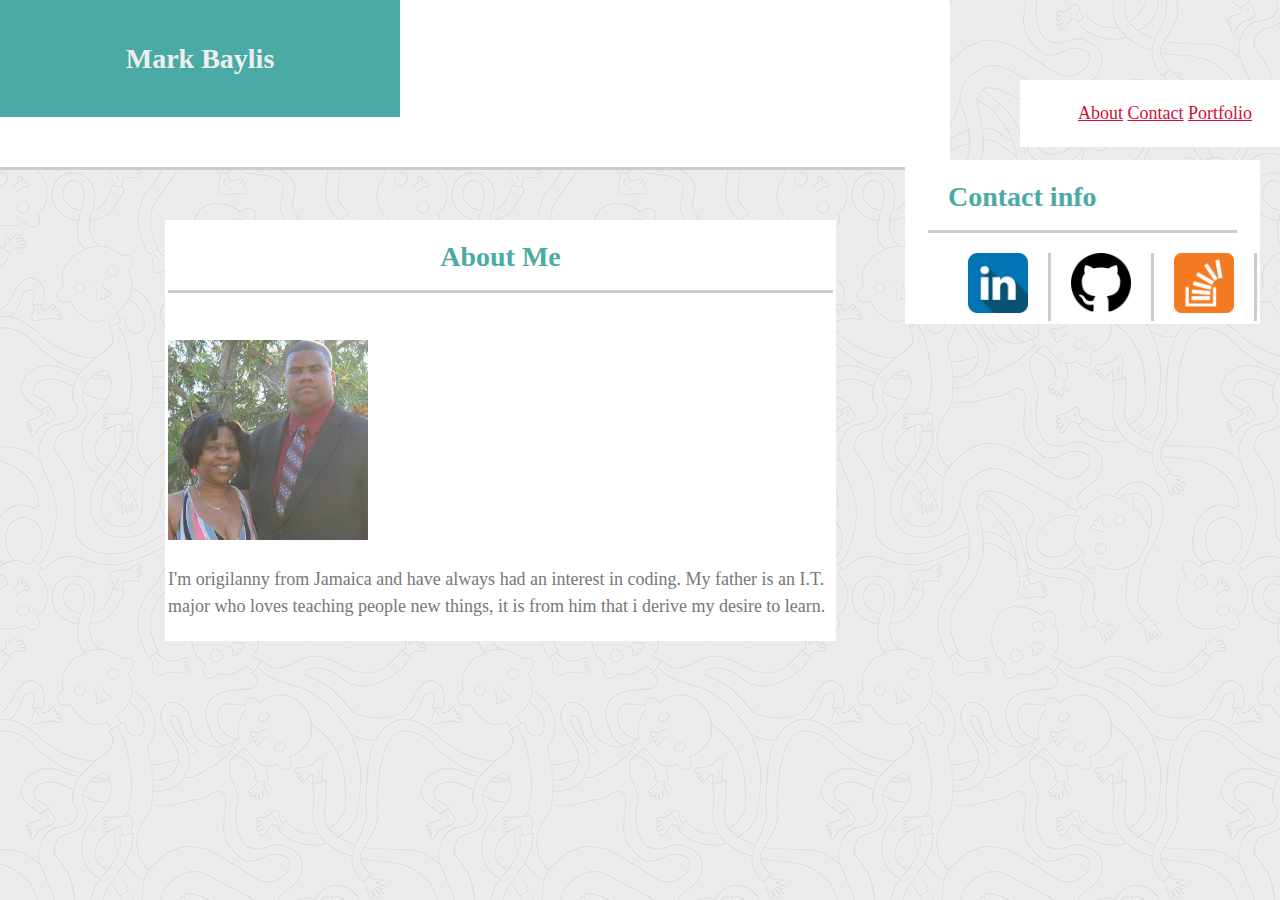
<file: index.html>
<!DOCTYPE html>
<html>
<head  >	
	<title>Student Bio</title>
	<!--<link rel="stylesheet" type="text/css" href="assets/css/reset.css">
	-->
	<link rel="stylesheet" type="text/css" href="assets/css/style.css">
	


</head>
<body >


	<header >
		<h1 class="name">Mark Baylis</h1>  

	
		<nav class="navbar">
			<a href="index.html">About</a>
			<a href="contact.html">Contact</a>
			<a href="Portfolio.html">Portfolio</a>
		</nav>
	</header>

 
	<div class="container">
	
    <section id="main-bio">
		<h2>About Me</h2>
		<br>

		<img src="assets/images/profile picture.jpg" width="200" height="200" >

		<p>I'm origilanny from Jamaica and have always had an interest in coding. My father is an I.T. major who loves teaching people new things, it is from him that i derive my desire to learn.</p>
    </section><!-- end main-bio -->

	<aside id="contact-info">

	<h3 >Contact info</h3>

	<ul class="social">
		<li>
			<img src="assets/images/linkedin.png" width="60px" height="60px">
		</li>
		<li> 
			<img src="assets/images/github.png" width="60px" height="60px">	 <a href="https://github.com/MarkB22"></a>
		</li>
		<li> 
			<img src="assets/images/overflow.png" width="60px" height="60px"><a href="#"></a>
		</li>
	</ul>

	</aside>
	</div>
</body>
</html>
</file>
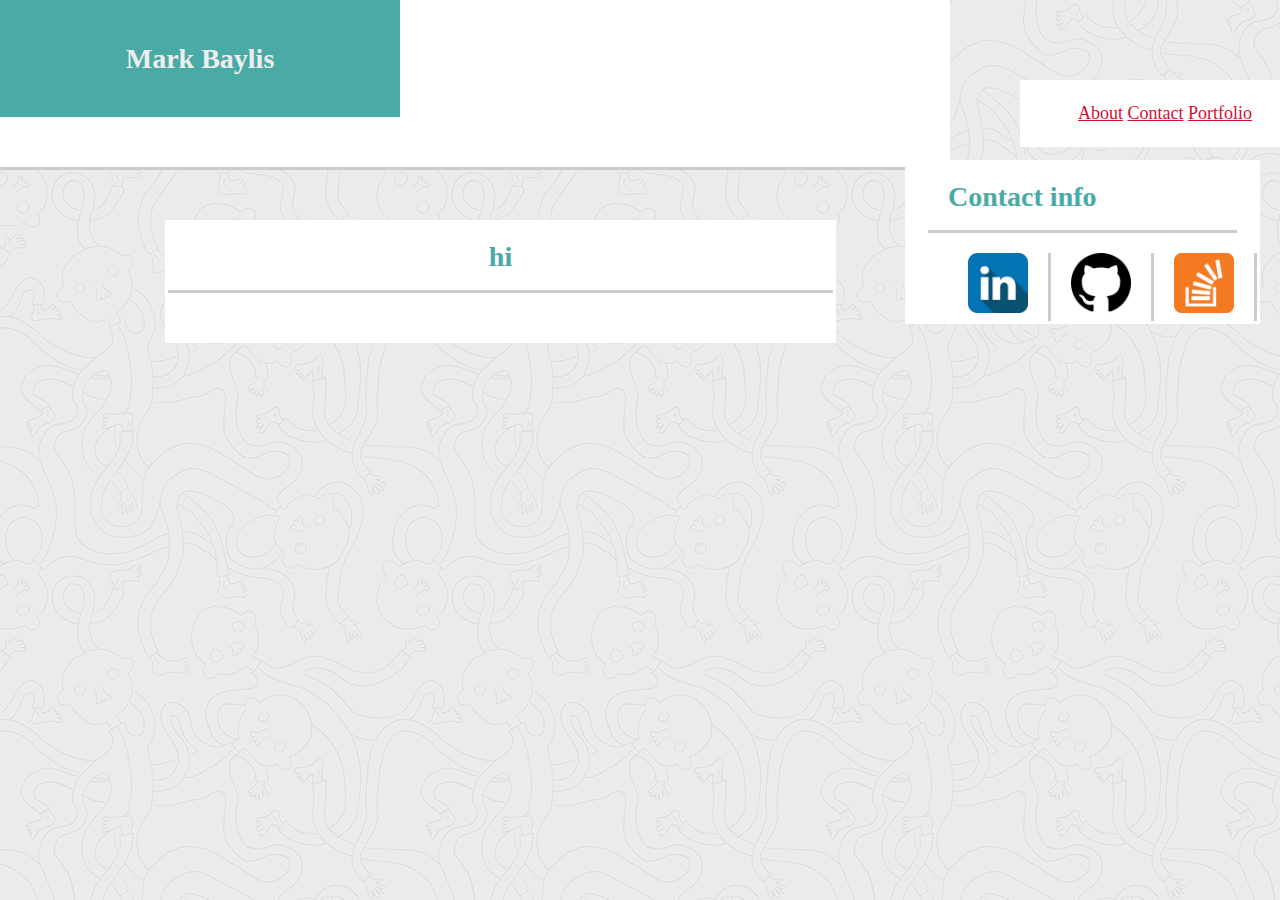
<file: contact.html>
<!DOCTYPE html>
<html>
<head  >	
	<title>Student Bio</title>
	<!--<link rel="stylesheet" type="text/css" href="assets/css/reset.css">
	-->
	<link rel="stylesheet" type="text/css" href="assets/css/style.css">
	


</head>
<body >


	<header >
		<h1 class="name">Mark Baylis</h1>  

	
		<nav class="navbar">
			<a href="index.html">About</a>
			<a href="contact.html">Contact</a>
			<a href="Portfolio.html">Portfolio</a>
		</nav>
	</header>

 
	<div class="container">
	
    <section id="main-bio">
		<h2>hi</h2>
		<br>

		
    </section><!-- end main-bio -->

	<aside id="contact-info">

	<h3 >Contact info</h3>

	<ul class="social">
		<li>
			<img src="assets/images/linkedin.png" width="60px" height="60px">
		</li>
		<li> 
			<img src="assets/images/github.png" width="60px" height="60px">	 <a href="https://github.com/MarkB22"></a>
		</li>
		<li> 
			<img src="assets/images/overflow.png" width="60px" height="60px"><a href="#"></a>
		</li>
	</ul>

	</aside>
	</div>
</body>
</html>
</file>
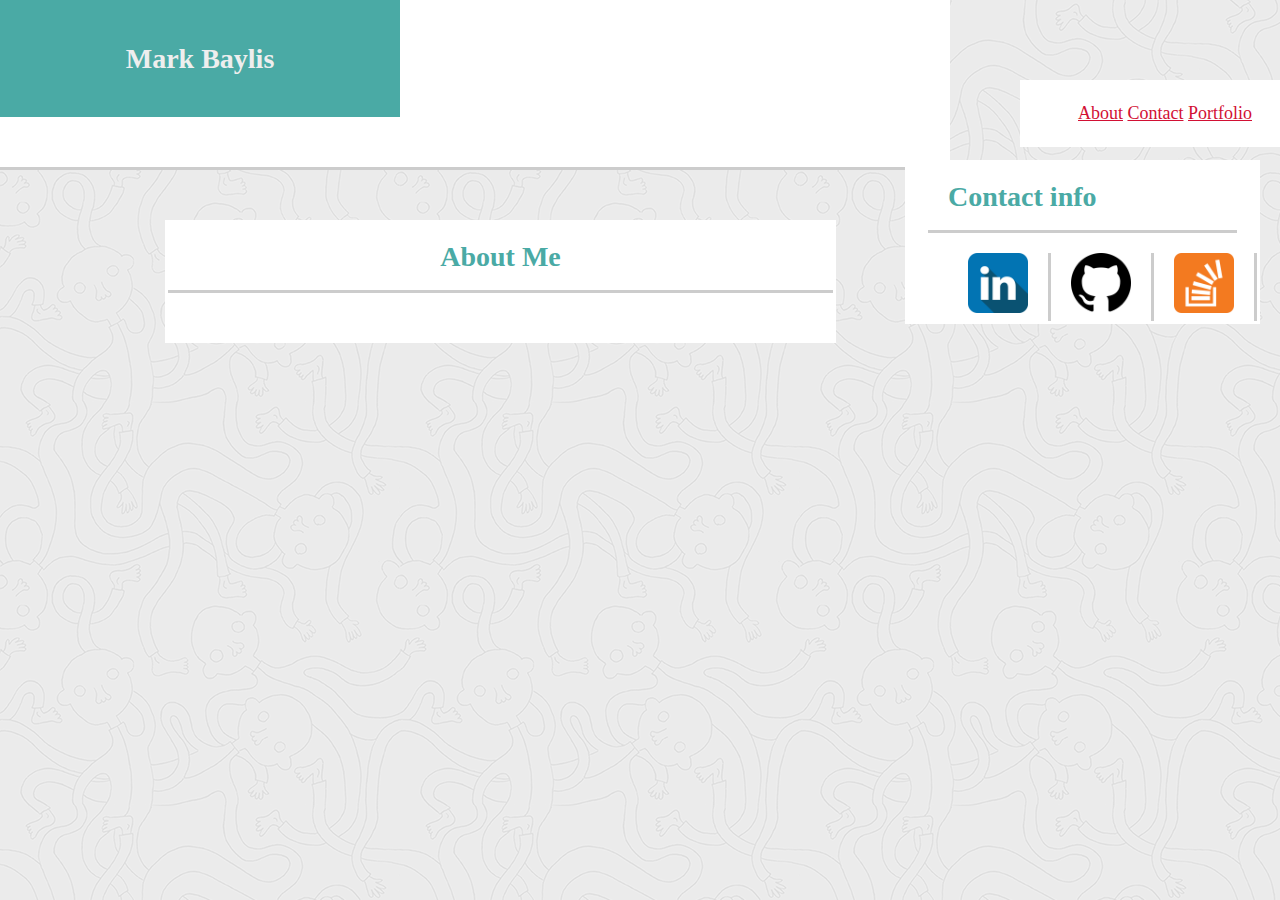
<file: portfolio.html>
<!DOCTYPE html>
<html>
<head  >	
	<title>Student Bio</title>
	<!--<link rel="stylesheet" type="text/css" href="assets/css/reset.css">
	-->
	<link rel="stylesheet" type="text/css" href="assets/css/style.css">
	


</head>
<body >


	<header >
		<h1 class="name">Mark Baylis</h1>  

	
		<nav class="navbar">
			<a href="index.html">About</a>
			<a href="contact.html">Contact</a>
			<a href="Portfolio.html">Portfolio</a>
		</nav>
	</header>

 
	<div class="container">
	
    <section id="main-bio">
		<h2>About Me</h2>
		<br>

    </section><!-- end main-bio -->

	<aside id="contact-info">

	<h3 >Contact info</h3>

	<ul class="social">
		<li>
			<img src="assets/images/linkedin.png" width="60px" height="60px">
		</li>
		<li> 
			<img src="assets/images/github.png" width="60px" height="60px">	 <a href="https://github.com/MarkB22"></a>
		</li>
		<li> 
			<img src="assets/images/overflow.png" width="60px" height="60px"><a href="#"></a>
		</li>
	</ul>

	</aside>
	</div>
</body>
</html>
</file>
<file: assets/css/style.css>
/* 

Each of these CSS elements is associated with an HTML Element, Class, or ID.
Flip between this css file and the HTML to see how things line up. 
Experiment with deleting lines of code from the CSS to see how it affects the webpage when you refresh in the browser.

*/

body {
	margin: 0;
	padding: 0;
	background-image: url('../images/ignasi_pattern_s.png'); ;
	font-size: 18px;
	line-height: 150%;
	font-family: "Georgia",Times New Roman,Times,serif;
	color: #777777;
}
header {
	background: white;
	width: 950px;
	border-bottom: solid #cccccc ;
}

h1 {
	background: white;
	padding: 20px 0;
	color: #4aaaa5;
	margin: 0;
	font-size: 28px;
	text-align: center;
	margin-bottom: 20px;
}

h2 {
	background: white;
	border-bottom: solid #cccccc;
	padding: 20px 0;
	color: #4aaaa5;
	margin: 0;
	font-size: 28px;
	text-align: center;
	margin-bottom: 20px;
}

h3{
	background: white;
	border-bottom: solid #cccccc;
	padding: 20px;
	color: #4aaaa5;
	margin: 0 20px;
	font-size: 28px;
	text-align: left;
	margin-bottom: 20px;
}

a {
	color: #d21034;
}

.name{
	
	background: #4aaaa5;
	padding: 45px 0;
	width: 400px;
	color: #eee;
	margin: 0;
	font-size: 28px;
	text-align: center;
	margin-bottom: 50px;
}


.container {
	padding: 50px 0;
	width: 950px;
	margin: auto;
}
#main-bio{
	border: solid #ffffff;
	background-color: white;

}



#contact-info {
	position: absolute;
	background: white;
	border: solid #ffffff;
	padding: -5px;
	text-align: center;
	margin: 10px
	width: auto;
	top: 160px;
	right: 20px;
}


#bio-image {
	float: left;
}
#main-bio {
	width: 70%;
}

#bio-image {
	width: 200px;
	height: 200px;
	margin-right: 20px;
}

#fixed {
	position: absolute;
	background: #4aaaa5;
	padding: 40px;
	text-align: center;
	margin: 0;
	top: -20px;
	left: 20px;
	}

	.navbar{
	width: 250px;
	position: absolute;
	background: white;
	color: #cccccc;
	padding: 20px;
	top: 80px;
	right: -30px;
	text-align: center;
	}
	
	.social{
		list-style: none;

	}

.social > li {
				float: left;
				padding: 0 20px;
				border-right: solid #cccccc;
			} 

.story{
	font-size: 18px;
	line-height: 150%;
	font-family: "Georgia",Times New Roman,Times,serif;
	color: #777777;
	float: left;
}

.image{
	float: left;

}
</file>
